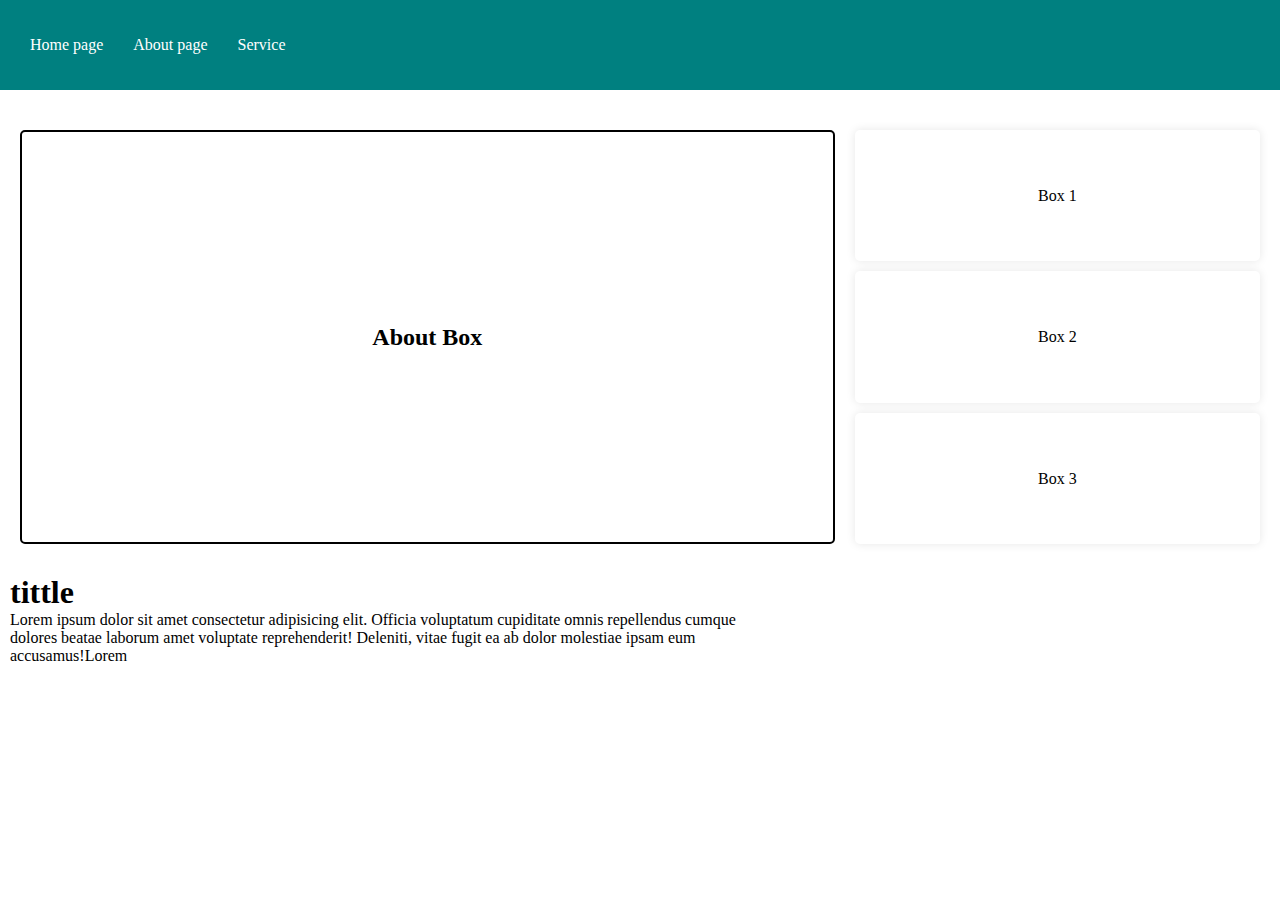
<file: about/index.html>
<!DOCTYPE html>
<html lang="en">

<head>
    <meta charset="UTF-8">
    <meta name="viewport" content="width=device-width, initial-scale=1.0">
    <title>Document</title>
    <link rel="stylesheet" href="aboutstyle.css">
</head>

<body>
    <section class="header">
        <li><a href="../home/home.html">Home page</a></li>
        <li><a href="index.html">About page</a></li>
        <li><a href="../sevice.html">Service</a></li>
    </section>
    <div class="container">
        <div class="main-content">
            <h2>About Box</h2>
        </div>

        <div class="sidebar">
            <div class="box">Box 1</div>
            <div class="box">Box 2</div>
            <div class="box">Box 3</div>
        </div>
    </div>
    <div class="text">
        <h1>tittle</h1>
        <p>Lorem ipsum dolor sit amet consectetur adipisicing elit. Officia voluptatum cupiditate omnis repellendus cumque dolores beatae laborum amet voluptate reprehenderit! Deleniti, vitae fugit ea ab dolor molestiae ipsam eum accusamus!Lorem
            
        </p>
    </div>
</body>

</html>
</file>
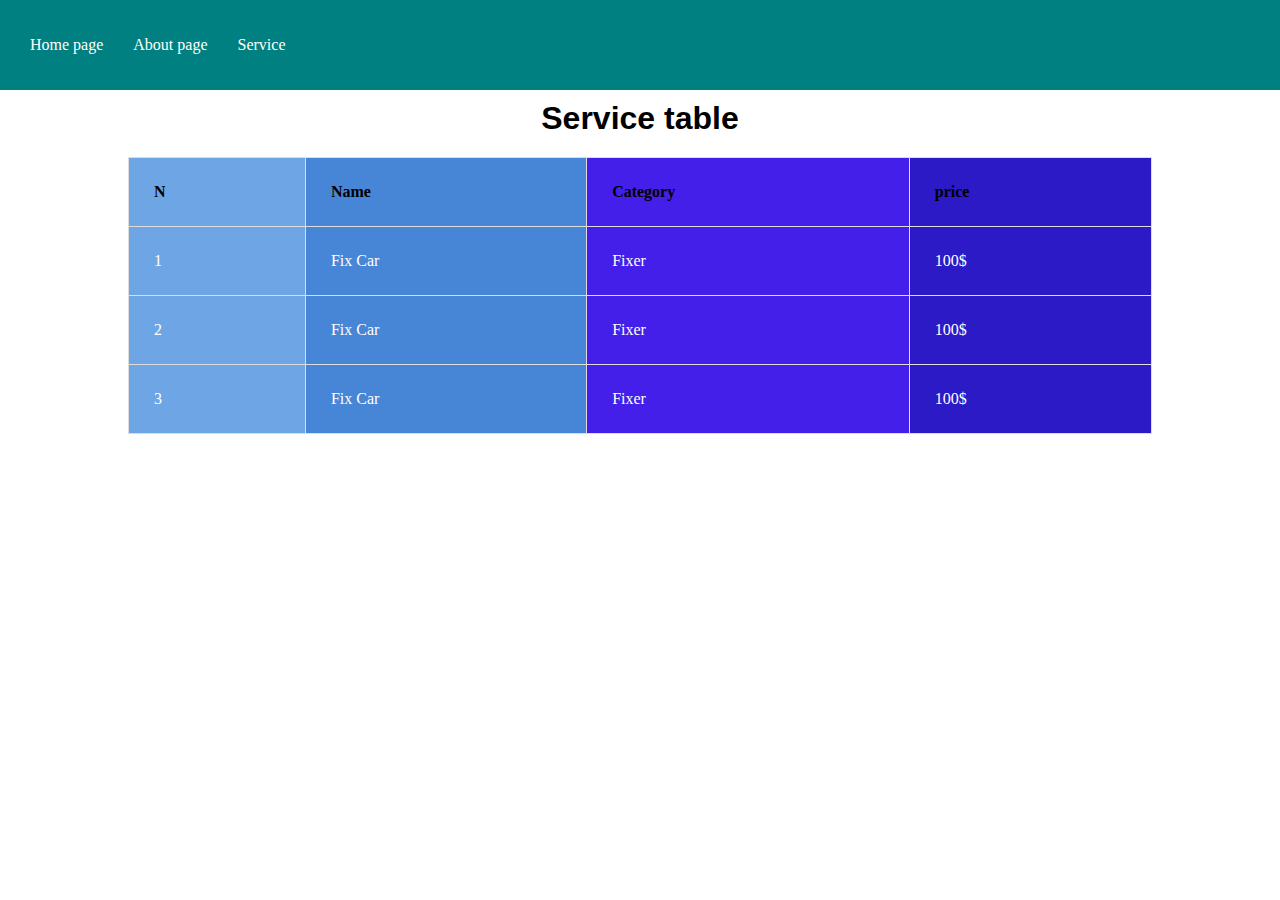
<file: sevice.html>
<!DOCTYPE html>
<html lang="en">
<head>
    <meta charset="UTF-8">
    <meta name="viewport" content="width=device-width, initial-scale=1.0">
    <title>Document</title>
    <link rel="stylesheet" href="sevicestyle.css">
</head>
<body>
    <section class="header">
        <li><a href="home/home.html">Home page</a></li>
        <li><a href="about/index.html">About page</a></li>
        <li><a href="sevice.html">Service</a></li>
    </section>
    <h1>Service table</h1>
    <table>
        <tr class="nha1">
            <th>N</th>
            <th>Name</th>
            <th>Category</th>
            <th>price</th>
         </tr>
        <tr class="nha2">
            <td>1</td>
            <td>Fix Car</td>
            <td>Fixer</td>
            <td>100$</td>
        </tr>
         <tr class="nha3">
            <td>2</td>
            <td>Fix Car</td>
            <td>Fixer</td>
            <td>100$</td>
        </tr>
        <tr class="nha4">
            <td>3</td>
            <td>Fix Car</td>
            <td>Fixer</td>
            <td>100$</td>
         </tr>
    </table>
    

    </section>
</body>
</html>
</file>
<file: about/aboutstyle.css>
*{
    margin: 0;
    padding: 0;
}
.header{
    background-color: teal;
    display: flex;
    height: 10vh;
    width: 100%;
     align-items: center;
}
li {
    margin-left: 30px;
    list-style: none;
}
a{
    text-decoration: none;
    color: white;
}
  
li:hover{
    background-color: blue;
    height: 6vh;
    width: 80px;
}


.container {
    display: flex;
    padding: 20px;
    margin-top: 20px;
    
}
.main-content {
    flex: 2;
    background-color: #ffffff;
    margin-right: 20px;
    border-radius: 5px;
    border: solid 2px;
    display: flex;
    justify-content: center;
    align-items: center;
}

.main-content h2 {
    text-align: center;
}

.sidebar {
    flex: 1;
    display: flex;
    flex-direction: column;
    gap: 10px;
   
}

.box {
    
    border-radius: 5px;
    text-align: center;
    box-shadow: 0 0 10px rgba(0, 0, 0, 0.1);
     padding: 14%;
}
.text{
    padding: 10px;
    width: 60%;

}
</file>
<file: sevicestyle.css>
*{
    margin: 0;
    padding: 0;
}
.header{
    background-color: teal;
    display: flex;
    height: 10vh;
    width: 100%;
    align-items: center;
}
li {
    margin-left: 30px;
    list-style: none;
}
a{
    text-decoration: none;
    color: white;
}
  
li:hover{
    background-color: blue;
    height: 6vh;
    width: 80px;
}
.header a:hover {
    color: #007bff;
}

table {
    width: 80%;
    border-collapse: collapse;
    margin-left: 10%;
    margin-top: 20px;
    
   
}
th, td {
    padding: 25px;
    border: 1px solid #ddd;
    text-align: left;
    
    
   
}
td{
    color: white;
}

h1{
    display: flex;
    justify-content: center;
    margin-top: 10px;
    font-family: sans-serif;

}

th:nth-child(1), td:nth-child(1) {
    background-color: #6ea5e4; 
}

th:nth-child(2), td:nth-child(2) {
    background-color: #4785d6; 
}

th:nth-child(3), td:nth-child(3) {
    background-color: #441ee9;
}

th:nth-child(4), td:nth-child(4) {
    background-color: #2b1ac5; 
}
</file>
